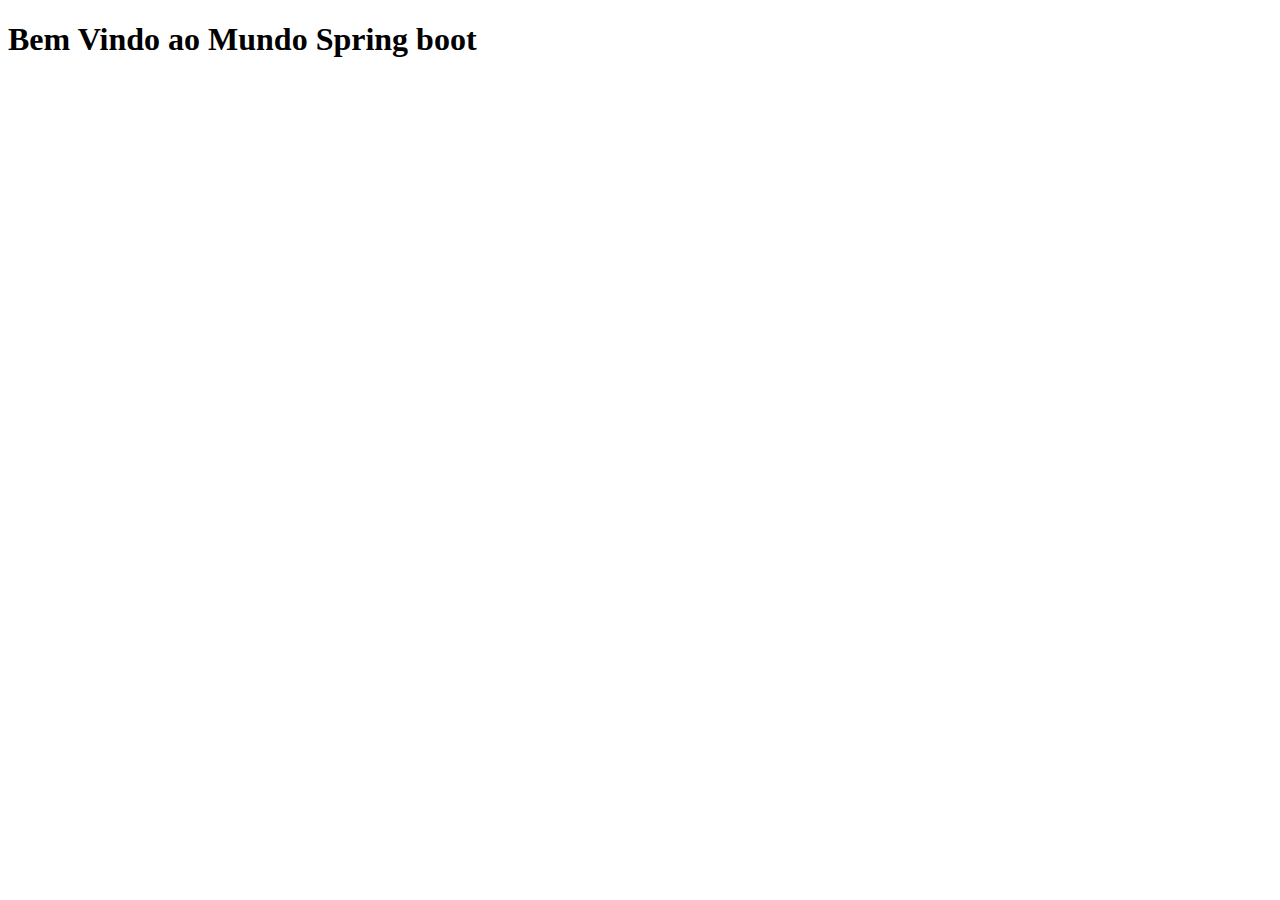
<file: Spring/aula1/src/main/resources/templates/index.html>
<!DOCTYPE html>
<html lang="en" xmlns:th="https://www.thymeleaf.org">
    <head>
        <meta charset="UTF-8">
        <title>Title</title>
    </head>
    <body>
        <h1>Bem Vindo ao Mundo Spring boot</h1>
        <p th:text="${mensagem}"></p>

    </body>
</html>
</file>
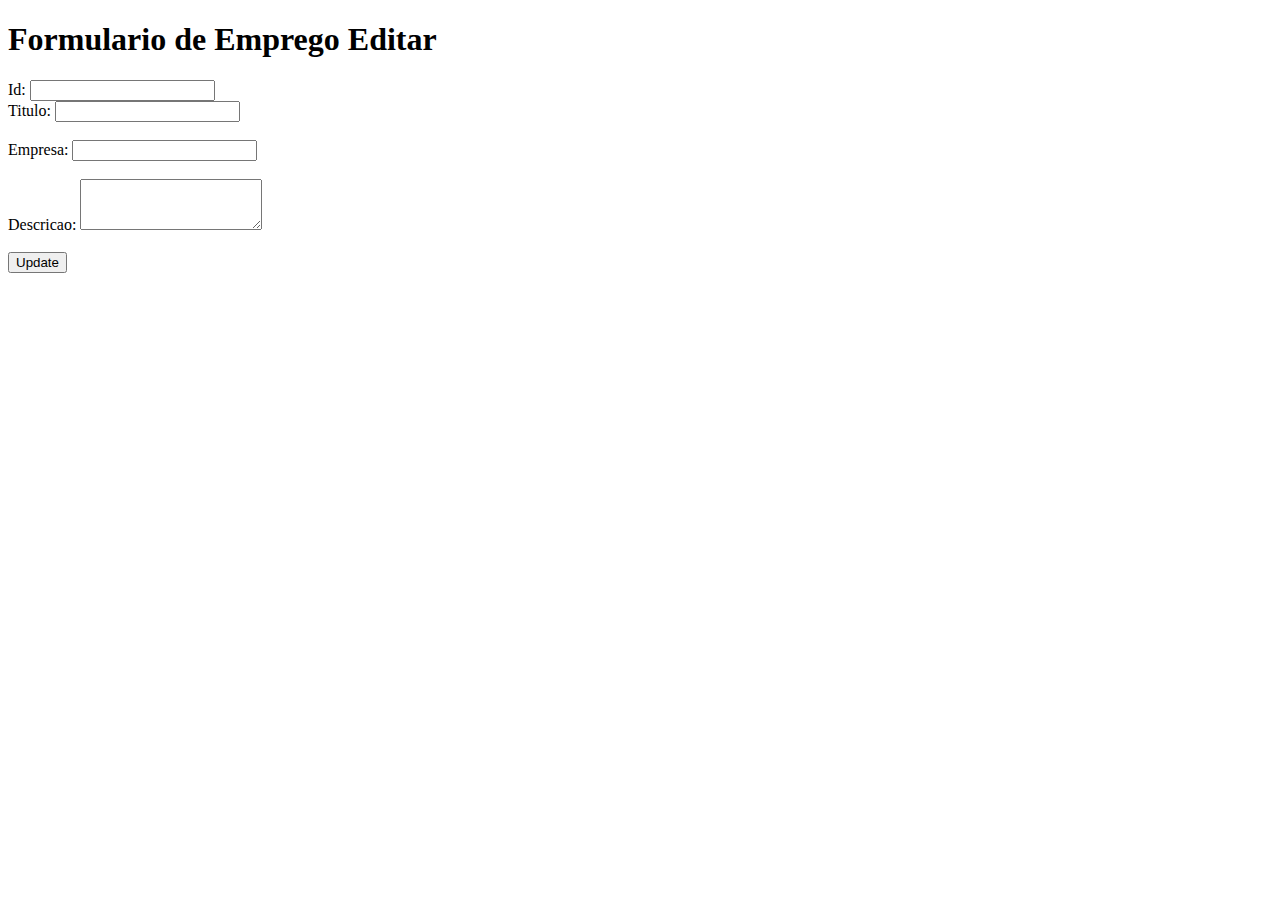
<file: Spring/aula2/src/main/resources/templates/edit.html>
<!DOCTYPE html>
<html lang="en" xmlns:th="https://www.thymeleaf.org">
<head>
    <meta charset="UTF-8">
    <title>Editar</title>
</head>
<body>
    <h1>Formulario de Emprego Editar</h1>
    <form action="#" th:action="@{/update/{id}(id = ${emprego.get().getId()})}" th:object="${emprego}" method="post">
        Id: <input type="text" th:field="*{id}" class="form-control" readonly/>
        <br>
        Titulo: <input type="text" th:field="*{titulo}">
        <span th:if="${#fields.hasErrors('titulo')}"
              th:errors="*{titulo}">
                <br>
          </span>
        <br>
        Empresa: <input type="text" th:field="*{empresa}">
        <span th:if="${#fields.hasErrors('empresa')}"
              th:errors="*{empresa}">
                <br>
          </span>
        <br>
        Descricao: <textarea rows="3" th:field="*{descricao}"></textarea>
        <span th:if="${#fields.hasErrors('descricao')}"
              th:errors="*{descricao}">
                <br>
          </span>
        <br>
        <input type="submit" value="Update">
    </form>
</body>
</html>
</file>
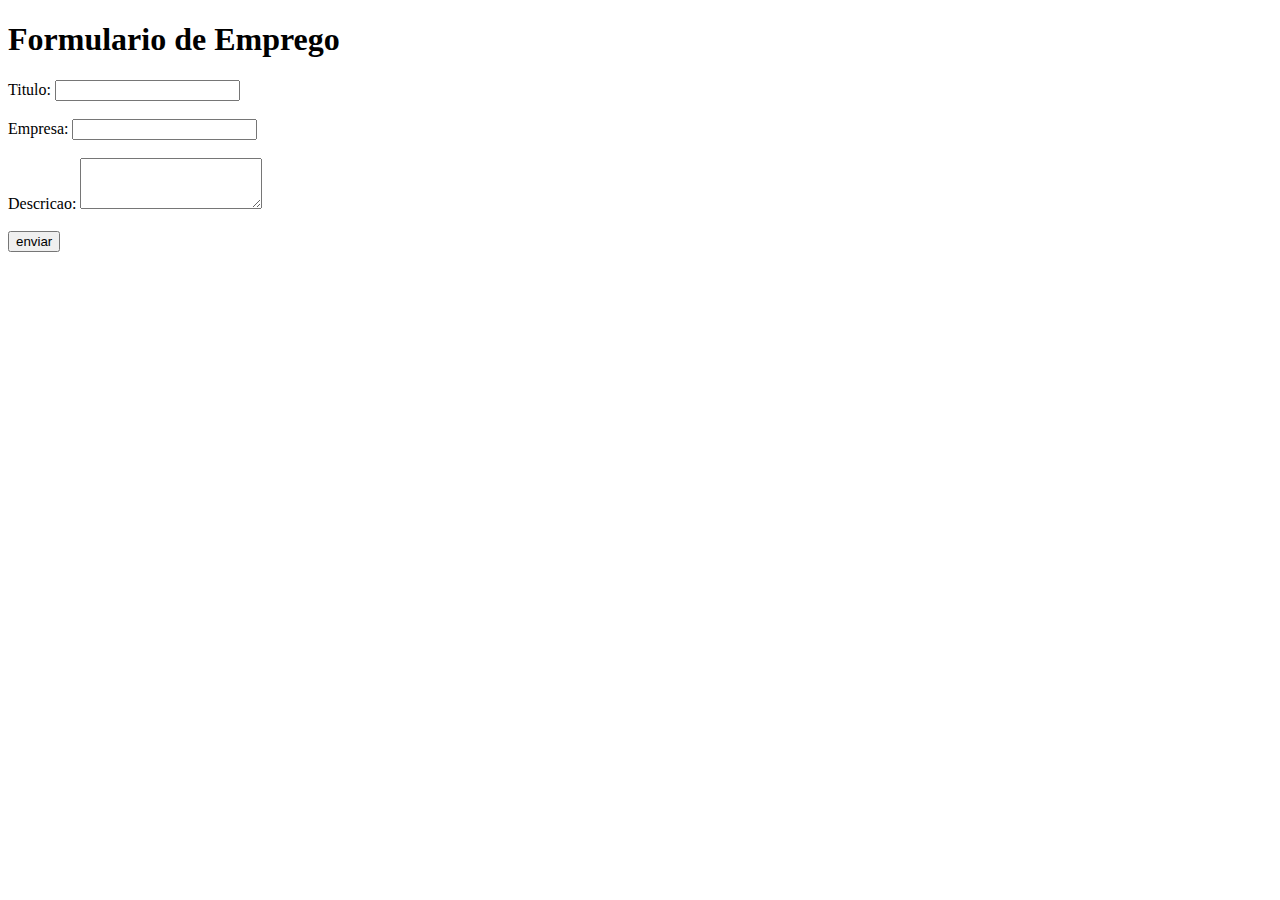
<file: Spring/aula2/src/main/resources/templates/empregoForm.html>
<!DOCTYPE html>
<html lang="en" xmlns:th="https://www.thymeleaf.org">
<head>
    <meta charset="UTF-8">
    <title>Emprego Form</title>
</head>
  <body>
    <h1>Formulario de Emprego</h1>
    <form action="#" th:action="@{/process}" th:object="${emprego}" method="post">
      Titulo: <input type="text" th:field="*{titulo}">
      <span th:if="${#fields.hasErrors('titulo')}"
            th:errors="*{titulo}">
            <br>
      </span>
        <br>
      Empresa: <input type="text" th:field="*{empresa}">
      <span th:if="${#fields.hasErrors('empresa')}"
            th:errors="*{empresa}">
            <br>
      </span>
        <br>
      Descricao: <textarea rows="3" th:field="*{descricao}"></textarea>
      <span th:if="${#fields.hasErrors('descricao')}"
            th:errors="*{descricao}">
            <br>
      </span>
        <br>
      <input type="submit" value="enviar">
    </form>
  </body>
</html>
</file>
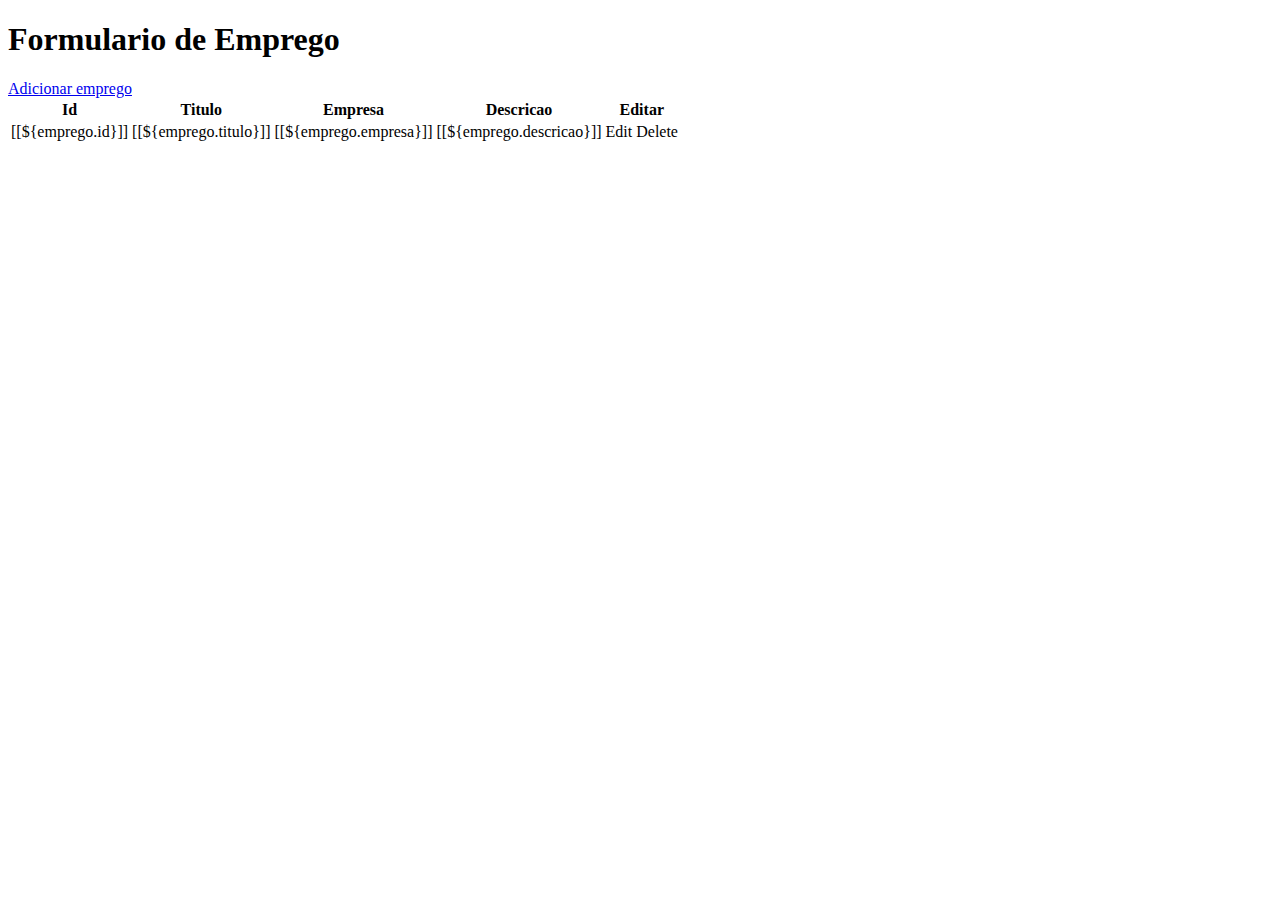
<file: Spring/aula2/src/main/resources/templates/lista.html>
<!DOCTYPE html>
<html lang="en" xmlns:th="https://www.thymeleaf.org">
    <head>
        <link href="https://cdn.jsdelivr.net/npm/bootstrap@5.1.3/dist/css/bootstrap.min.css" rel="stylesheet" integrity="sha384-1BmE4kWBq78iYhFldvKuhfTAU6auU8tT94WrHftjDbrCEXSU1oBoqyl2QvZ6jIW3" crossorigin="anonymous">
        <meta charset="UTF-8">
        <title>Lista de empregos</title>
    </head>
    <script src="https://cdn.jsdelivr.net/npm/bootstrap@5.1.3/dist/js/bootstrap.bundle.min.js" integrity="sha384-ka7Sk0Gln4gmtz2MlQnikT1wXgYsOg+OMhuP+IlRH9sENBO0LRn5q+8nbTov4+1p" crossorigin="anonymous"></script>

    <body>

    <h1>Formulario de Emprego</h1>
    <a href="/add">Adicionar emprego</a>
    <br>

    <table class="table">
        <thead class="table-dark">
            <th>Id</th>
            <th>Titulo</th>
            <th>Empresa</th>
            <th>Descricao</th>
            <th>Editar</th>
        </thead>
        <tbody>
            <tr th:each="emprego:${empregos}">
                <td th:inline="text">[[${emprego.id}]]</td>
                <td th:inline="text">[[${emprego.titulo}]]</td>
                <td th:inline="text">[[${emprego.empresa}]]</td>
                <td th:inline="text">[[${emprego.descricao}]]</td>
                <td>
                    <a th:href="@{/edit/{id}(id = ${emprego.id})}">Edit</a>
                    <a th:href="@{/delete/{id}(id = ${emprego.id})}">Delete</a>
                </td>
            </tr>
        </tbody>
    </table>


    </body>

</html>
</file>
